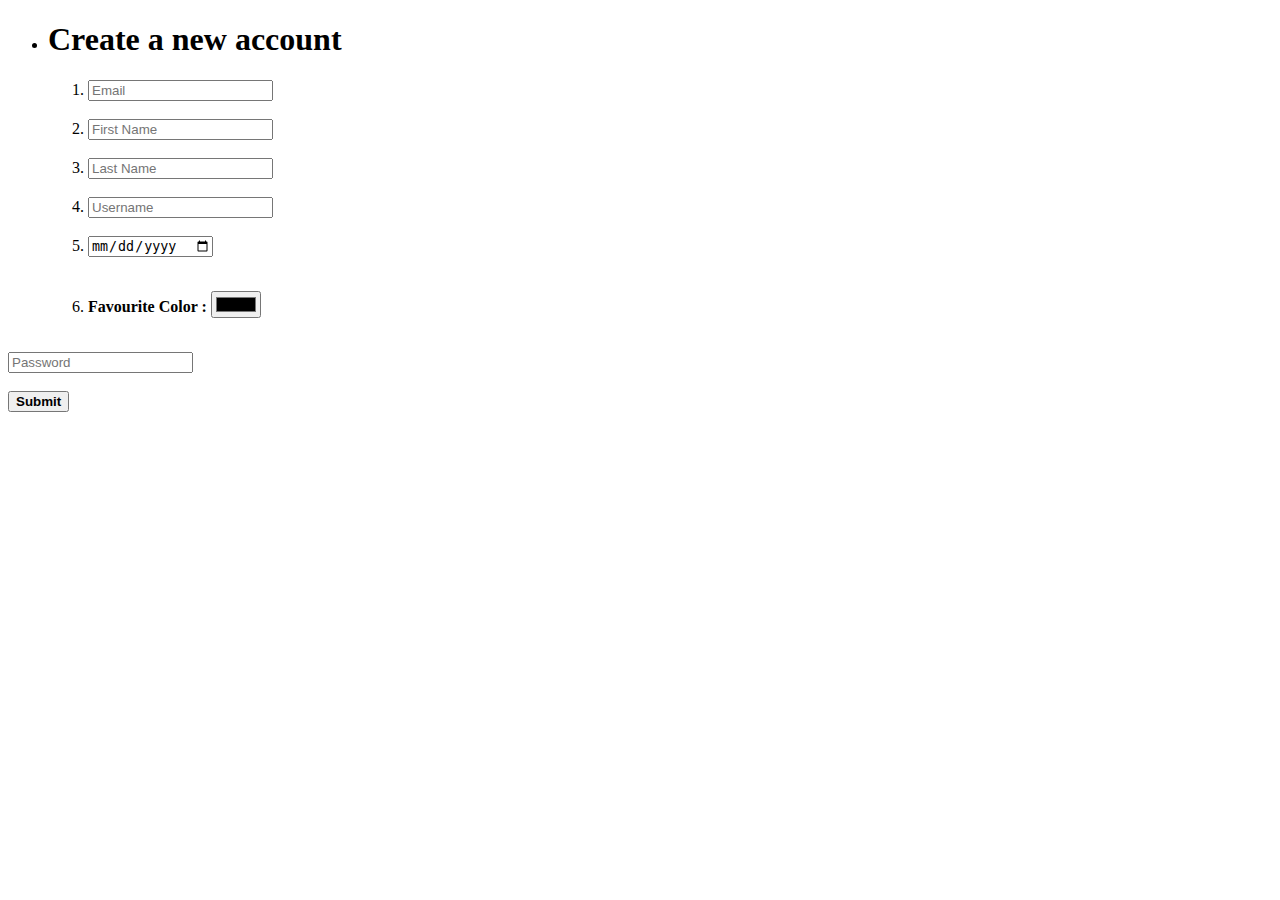
<file: contact.htm>
﻿<!doctype html>
<html>
<head>
<title>Create Account</title>
</head>
<body>
<ul>
<li><h1>Create a new account</h1>
<ol>
<li><input 
type="text" 
placeholder="Email"></li>
<br>
<li><input 
type="text" 
placeholder="First Name"></li>
<br>
<li><input 
type="text" 
placeholder="Last Name"></li>
<br>
<li><input 
type="text" 
placeholder="Username"></li>
<br>
<li><input 
type="date" 
placeholder="date"></li>
<br>
<li><p><strong>Favourite Color :</strong>
<input 
type="color" 
placeholder="Color"> 
</p>
</li>
</ol>
</li>
</ul>
<br>
<input 
type="password" 
placeholder="Password">
<br> 
<br>
<button><strong>Submit</strong></buton>
</file>
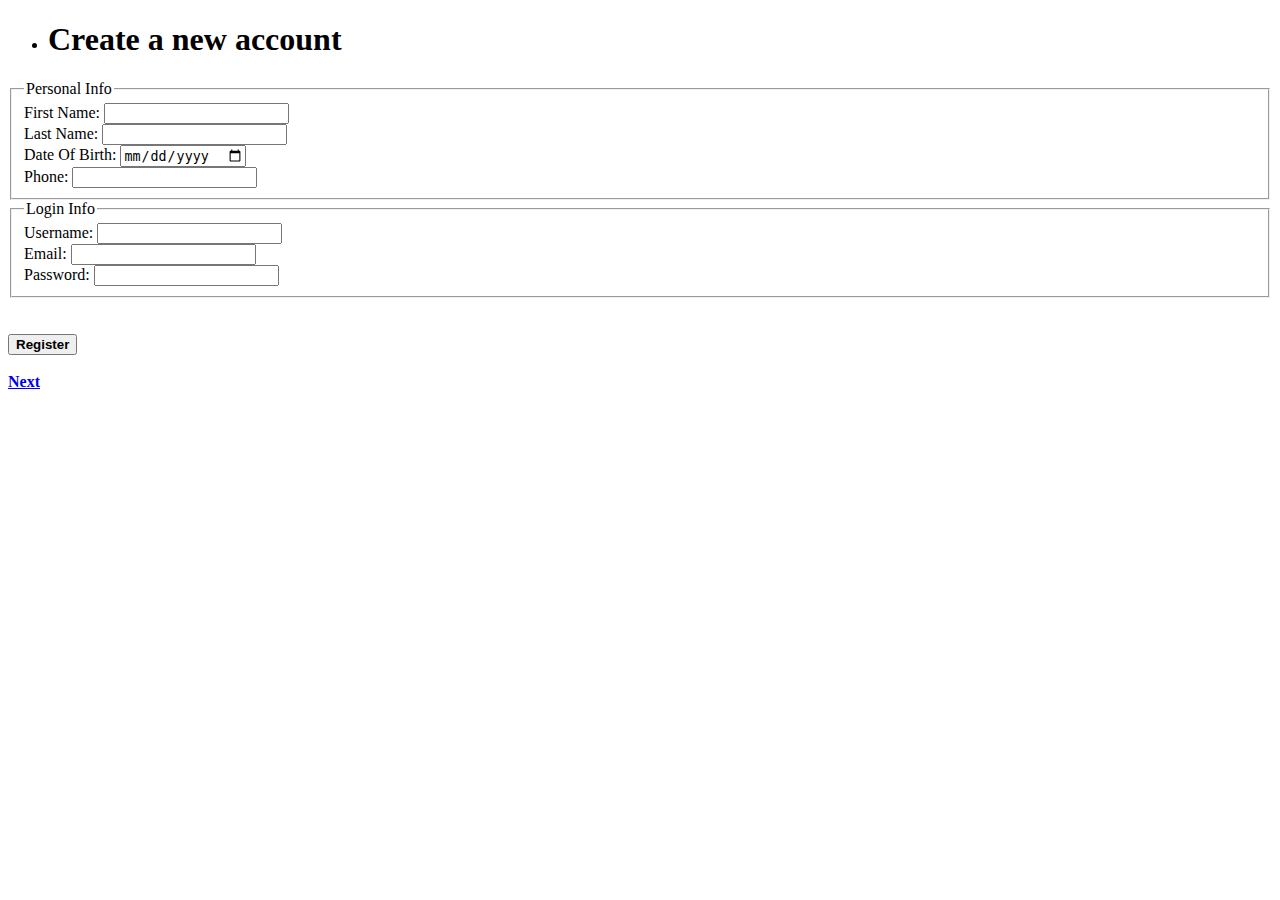
<file: sign up.htm>
﻿<!doctype html>
<html>
<head>
<title>Create Account</title>
</head>
<body>
<ul>
<li><h1>Create a new account</h1></li>
</ul>
<form>
<fieldset>
<legend>Personal Info</legend>
First Name: <input type="text"> 
<br>
Last Name: <input type="text">
<br>
Date Of Birth: <input type="date">
<br>
Phone: <input type="tel"> 
</fieldset>
<fieldset>
<legend>Login Info</legend>
Username: <input type="text">
<br>
Email: <input type="emsil">
<br>
Password: <input type="password">
</fieldset>
<br> 
<br>
<button><strong>Register</strong></button>
</form>
<br>
<a href="file:///C:/Users/Home/Downloads/my%20website/home.html"><strong>Next</strong></a>
</body>
</html>
</file>
